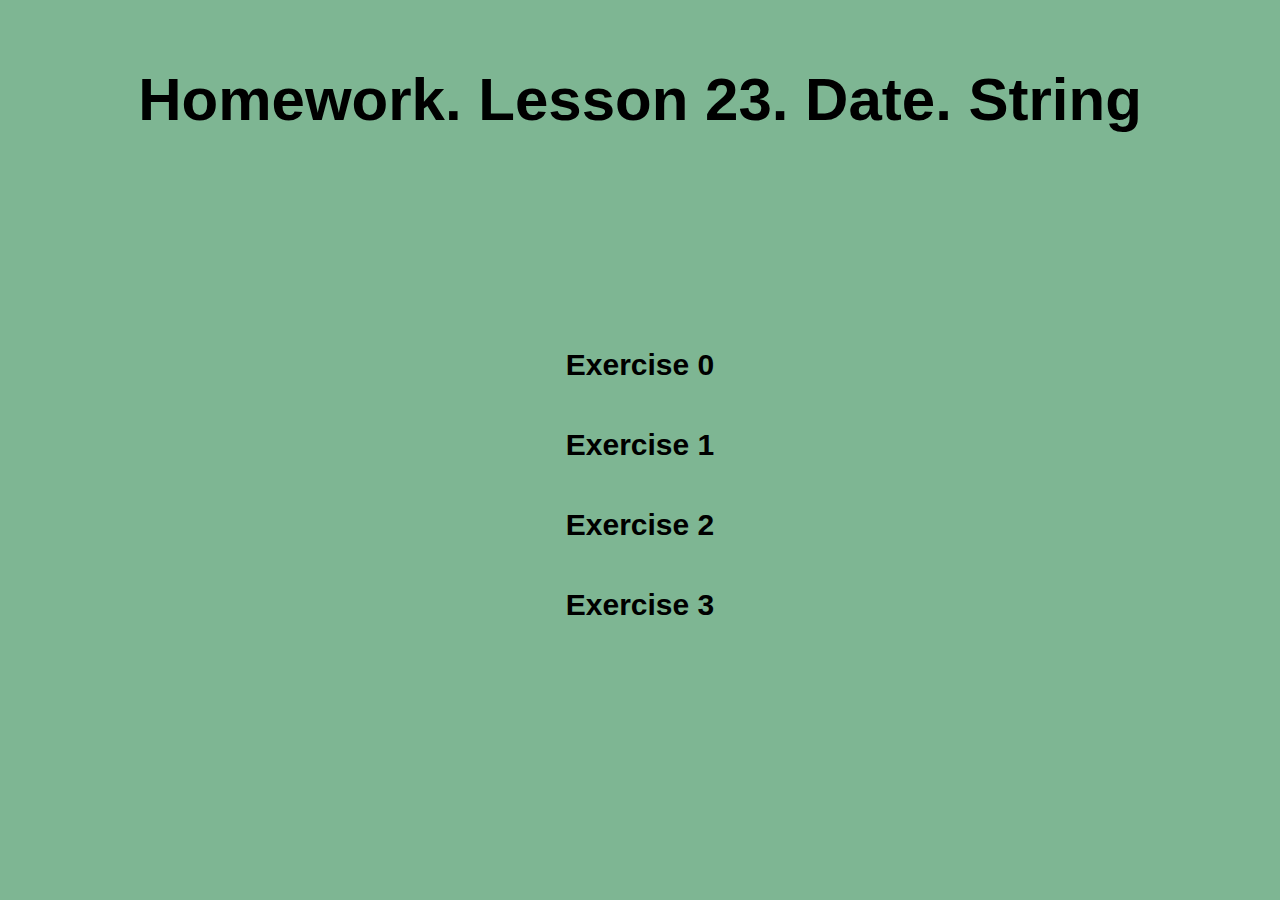
<file: index.html>
<!DOCTYPE html>
<html lang="en">
<head>
    <meta charset="UTF-8">
    <meta name="viewport"
          content="width=device-width, user-scalable=no, initial-scale=1.0, maximum-scale=1.0, minimum-scale=1.0">
    <meta http-equiv="X-UA-Compatible" content="ie=edge">
    <link rel="stylesheet" href="css/reset.css">
    <link rel="stylesheet" href="css/style.css">
    <title>Lesson 23</title>
</head>
<body>
<div class="wrapper">
    <header class="header">
        <div class="header__wrapper">
            <div class="header__container">
                <div class="header__title">
                    <h1 class="title">Homework. Lesson 23. Date. String </h1>
                </div>
            </div>
        </div>
    </header>
    <main class="page">
        <div class="page__homework homework">
            <div class="homework__wrapper">
                <div class="homework__container">
                    <div class="homework__content">
                        <div class="homework__block">
                            <div class="homework__item"><a href="html/ex0.html" class="homework__link">Exercise 0</a>
                            </div>
                            <div class="homework__item"><a href="html/ex1.html" class="homework__link">Exercise 1</a>
                            </div>
                            <div class="homework__item"><a href="html/ex2.html" class="homework__link">Exercise 2</a>
                            </div>
                            <div class="homework__item"><a href="html/ex3.html" class="homework__link">Exercise 3</a>
                            </div>
                        </div>
                    </div>
                </div>
            </div>
        </div>
    </main>
    <footer class="footer">
    </footer>
</div>

</body>
</html>
</file>
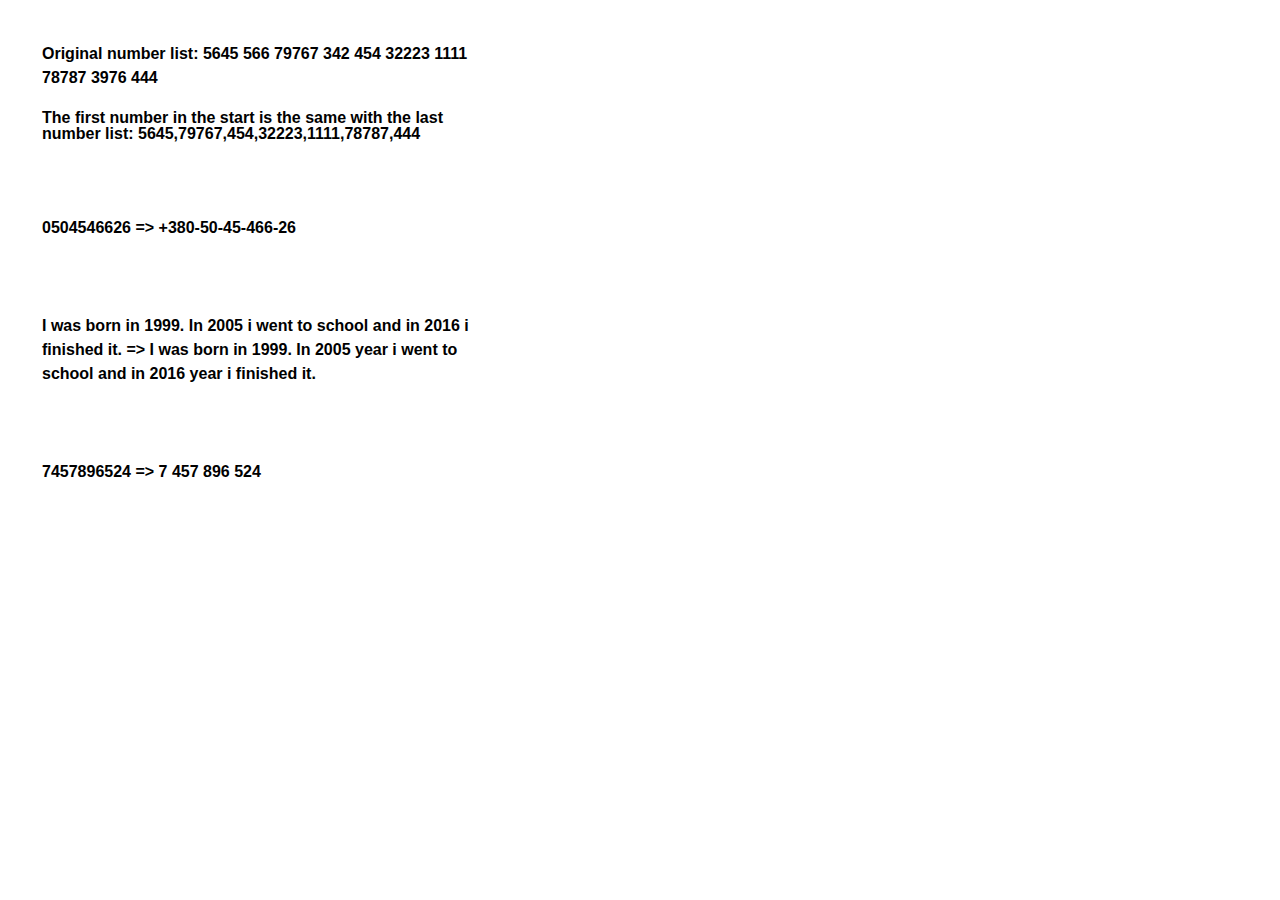
<file: html/ex0.html>
<!doctype html>
<html lang="en">
<head>
    <meta charset="UTF-8">
    <meta name="viewport"
          content="width=device-width, user-scalable=no, initial-scale=1.0, maximum-scale=1.0, minimum-scale=1.0">
    <meta http-equiv="X-UA-Compatible" content="ie=edge">
    <link rel="stylesheet" href="../css/reset.css">
    <link rel="stylesheet" href="../css/tasks.css">
    <title>Document</title>
</head>
<body>
<div class="wrapper-first">
   <div class="wrapper-first__block"></div>
   <div class="wrapper-first__block wrapper-first__block--second"></div>
    <div class="wrapper-first__block wrapper-first__block--third"></div>
    <div class="wrapper-first__block wrapper-first__block--forth"></div>
</div>
<script>
   'use string'
   ///================ Регулярні вирази ===============
//    Задача  1. Дано масив рядкових представлень чисел (тобто масив чисел у лапках (string). З використанням перевірки за допомогою регулярних виразів і груп підрахувати кількість тих, у яких перша і остання літери однакові.
   function createElement(list) {
       const numberContainer = document.createElement('p')
       numberContainer.innerHTML = `Original number list: ${list}`

       return numberContainer
   }
   function getTheSameNumberInTheStartInTheEnd(list) {
       let result = document.createElement('p')


       return result.innerHTML =`The first number in the start is the same with the last number list: ${list.match(/\b(\d)(\d*?)\1\b/g)}`
   }
   let numberList = ['5645','566','79767','342','454','32223','1111','78787','3976','444']
   numberList = numberList.join(' ')


   document.querySelector('.wrapper-first__block').append(createElement(numberList),getTheSameNumberInTheStartInTheEnd(numberList))
   console.log(getTheSameNumberInTheStartInTheEnd(numberList))

//    Задача 2. Замінити номер розділяючи послідовності цифр дефісом згідно з форматом
//    0504546626   🡪  +380-50-45-466-26


   function changeNumber(number,tc) {
       const numberContainer = document.createElement('p')
       numberContainer.innerHTML = `${number} => ${number.replace(/(\d)(\d{2})(\d{2})(\d{3})(\d{2})/, '+38$1-$2-$3-$4-$5')}`

       document.querySelector(tc).append(numberContainer)
   }
   let number = '0504546626'

   changeNumber(number,'.wrapper-first__block--second')
   console.log(number)

//    Задача 3. Після кожного значення року після 2000 року додати «р.»

   function addTextToStr(str,tc) {
       const strContainer = document.createElement('p')
       strContainer.innerHTML = `${str} => ${str.replace(/(\b2\d{3}\b)/g,'$& year')}`

       document.querySelector(tc).append(strContainer)
   }
   let str = 'I was born in 1999. In 2005 i went to school and in 2016 i finished it.'
   addTextToStr(str,'.wrapper-first__block--third')

//    «Я народився 2001, а в школі пішов 2007» 🡪 «Я народився 2001р., а в школі пішов 2007р.»
// Задача 4. Вводиться велике число. Кожні 3 розряди відділяти пробілом.

//    7457896524 🡪 7 457 896 524
   function changeNumberStr(numStr,tc) {
       const numStrContainer = document.createElement('p')
       numStrContainer.innerHTML = `${numStr} => ${numStr.replace(/(\d)(\d{3})(\d{3})(\d{3})/,'$1 $2 $3 $4')}`

       document.querySelector(tc).append(numStrContainer)
   }

   let numStr = '7457896524'
   changeNumberStr(numStr,'.wrapper-first__block--forth')

</script>

</body>
</html>
</file>
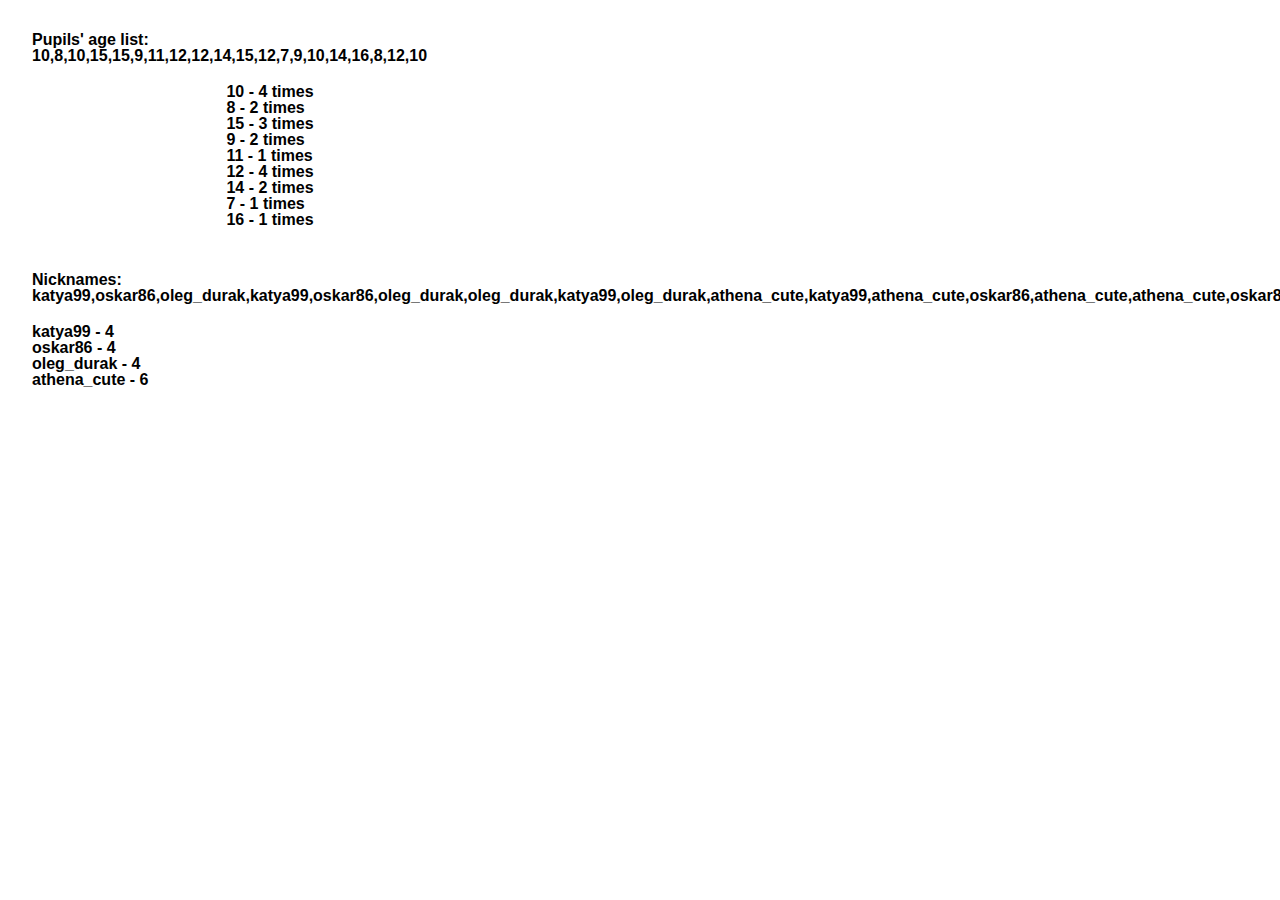
<file: html/ex1.html>
<!doctype html>
<html lang="en">
<head>
    <meta charset="UTF-8">
    <meta name="viewport"
          content="width=device-width, user-scalable=no, initial-scale=1.0, maximum-scale=1.0, minimum-scale=1.0">
    <meta http-equiv="X-UA-Compatible" content="ie=edge">
    <link rel="stylesheet" href="../css/reset.css">
    <link rel="stylesheet" href="../css/font.css">
    <link rel="stylesheet" href="../css/tasks.css">
    <title>Document</title>
</head>
<body>
<div class="wrapper-second">
    <div class="wrapper-second__block"></div>
    <div class="wrapper-second__block wrapper-second__block--first"></div>

</div>
<script>
    'use string'

    // Задача 5. Дано список з віком учнів. Підрахувати скільки разів кожне значення зустрічається у списку і максимальне.
    function getRandomNumber(min, max) {
        return min + Math.floor(Math.random() * (max - min + 1))
    }

    function createNumberList(value) {
        let ageList = []
        for (let i = 0; i < value; i++) {
            ageList.push(getRandomNumber(6, 17))
        }

        return ageList
    }

    function getAmountOfTheSameAge(ageList) {
        let map = new Map()

        for (let age of ageList) {
            let result = map.get(age) || 0
            map.set(age, result + 1)
        }
        return map
    }

    function displayElements(tc) {
        const ageList = createNumberList(20)
        const amountOfAge = getAmountOfTheSameAge(ageList)
        const ageListContainer = document.createElement('p')
        ageListContainer.innerHTML = `Pupils' age list: ${ageList}`

        const amountOfAgeContainer = document.createElement('ul')
        for (let item of amountOfAge) {
            item = item.join(' - ')
            let li = document.createElement('li')
            li.innerHTML = `${item} times`
            amountOfAgeContainer.append(li)
        }


        document.querySelector(tc).append(ageListContainer, amountOfAgeContainer)
    }

    displayElements('.wrapper-second__block')

    //     Задача 6.  Дано масив книг (назва, рік видання, автор). Підрахувати кількість книг для кожного автора.
    class Author {
        constructor(name, birthYear) {
            this.name = name
            this.birthYear = birthYear
        }

        toString() {
            return `${this.name} - ${this.birthYear}`
        }
    }

    class Book {
        constructor(author, title, prodYear) {
            this.author = author
            this.title = title
            this.prodYear = prodYear

        }

    }

    const library = [
        new Book(new Author('Anna', 2423), 'Just', 1874),
        new Book(new Author('Anna', 2423), 'Just do it', 1994),
        new Book(new Author('Victor', 2423), 'Just fort', 1924),
        new Book(new Author('Anna', 2423), 'Just poop', 1494),
        new Book(new Author('Victor', 2423), 'Just pee', 1584),
        new Book(new Author('Anna', 2423), 'Just jump', 1111)
    ]
    //console.log(library)
    let map = new Map()

    for (let item of library) {
        let result = map.get(item.author.name) || 0

        map.set(item.author.name, result + 1)
    }
    //console.log(map)

    //     Задача 7. Дано інформацію про відвідувачів деякого сайту (для кожного відвідувача зберігається логін). Підрахувати для кожного клієнта кількість відвідувань.
    function getAmountOfUserSiteVisit(userNickNameList) {
        let map = new Map()
        //console.log(userNickNameList)
        for (let item of userNickNameList) {
            let result = map.get(item) || 0

            map.set(item, result + 1)
        }
        return map
    }

    function render(tc, list) {
        const amountOfUserSiteVisit = getAmountOfUserSiteVisit(list)

        const userNicknameContainer = document.createElement('p')
        userNicknameContainer.innerHTML = `Nicknames: ${list}`

        const listContainer = document.createElement('ul')
        for (let item of amountOfUserSiteVisit) {
            item = item.join(' - ')
            let li = document.createElement('li')
            li.innerHTML = `${item}`
            listContainer.append(li)
        }
        document.querySelector(tc).append(userNicknameContainer, listContainer)
    }

    const userList = ['katya99', 'oskar86', 'oleg_durak', 'katya99', 'oskar86', 'oleg_durak', 'oleg_durak', 'katya99', 'oleg_durak', 'athena_cute', 'katya99', 'athena_cute', 'oskar86', 'athena_cute', 'athena_cute', 'oskar86', 'athena_cute', 'athena_cute']

    render('.wrapper-second__block--first', userList)

    //     Задача 8. Дано масив студентів (піб, курс, факультет). Підрахувати кількість різних факультетів, та кількість студентів кожного з курсів.
    class Student {
        constructor(name, course, faculty) {
            this.name = name
            this.course = course
            this.faculty = faculty
        }
    }

    const studentList = [
        new Student('Katya', 2, 'Philology'),
        new Student('Oskar', 3, 'History'),
        new Student('Oleg', 1, 'Philology'),
        new Student('Athena', 2, 'Math'),
        new Student('Maria', 3, 'Philology'),
        new Student('Petro', 4, 'History'),
        new Student('Vasyl', 4, 'Math'),
        new Student('Olga', 2, 'Philology'),
        new Student('Ivan', 3, 'Sport'),
        new Student('Anna', 1, 'Philology'),
        new Student('Taras', 2, 'History')
    ]

    function iDontKnowHowToNameIt() {
        let facultyAmount = new Map()
        let studentAmount = new Map()

        for (let item of studentList) {
            let faculty = facultyAmount.get(item.faculty) || 0
            facultyAmount.set(item.faculty, faculty + 1)

            let student = studentAmount.get(item.course) || 0
            studentAmount.set(item.course, student + 1)
        }
        return [facultyAmount, studentAmount]

    }

    let [facultyAmount, studentAmount] = iDontKnowHowToNameIt()

    //console.log(facultyAmount)
    //console.log(studentAmount)


    //     Задача 9. Дано масив показів температур. Підрахувати кількість входжень кожного із показів
    let temperatures = [12.4, 24.9, 10.6, 12.4, 24.9, 12.4, 10.6, 11.9]

    function getAmountOfTemperatures(temperatures) {
        let amountOfTemperatures = new Map()

        for (let item of temperatures) {
            let result = amountOfTemperatures.get(item) || 0
            amountOfTemperatures.set(item, result + 1)
        }
        return amountOfTemperatures
    }
    const amountOfTemperatures = getAmountOfTemperatures(temperatures)
    //console.log(amountOfTemperatures)
    // Заокруглити вверх значення та підрахувати кількість різних показів.
    function createNewTemperatureList(list) {
        const newTemperatures = []
        for (let item of temperatures){
            newTemperatures.push(Math.ceil(item))
        }
        return newTemperatures
    }
    const newTemperatures = createNewTemperatureList(temperatures)

    const set = new Set(newTemperatures)
    //console.log(set.size)



    //Задача 10 Дано два списки прізвищ студентів, що відвідують гуртки з математики і історії. Підрахувати скільки студентів з гуртка з історії також відвідують гурток з математики. Також підрахувати скільки всього студентів відвідують хоча б один гурток.
    const historyStudentList = ['Lidström','Stelmakhova','Romanov','Ryzhkin','Lepeshko','Turenko']
    const MathStudentList = ['Zubko','Stelmakhova','Avramchuk','Ivanov','Lepeshko','Protasov']

    let setMath = new Set()
    for(let item of MathStudentList){
        setMath.add(item)
    }
    let setHist = new Set()
    for (let item of historyStudentList){
        setHist.add(item)
    }
    let count = 0
    for (let item of MathStudentList){
        if(setHist.has(item)) count++
    }
    let totalCourse = historyStudentList.concat(MathStudentList)
    let totalSet = new Set()
    for(const item of totalCourse){
        totalSet.add(item)
    }

</script>
</body>
</html>
</file>
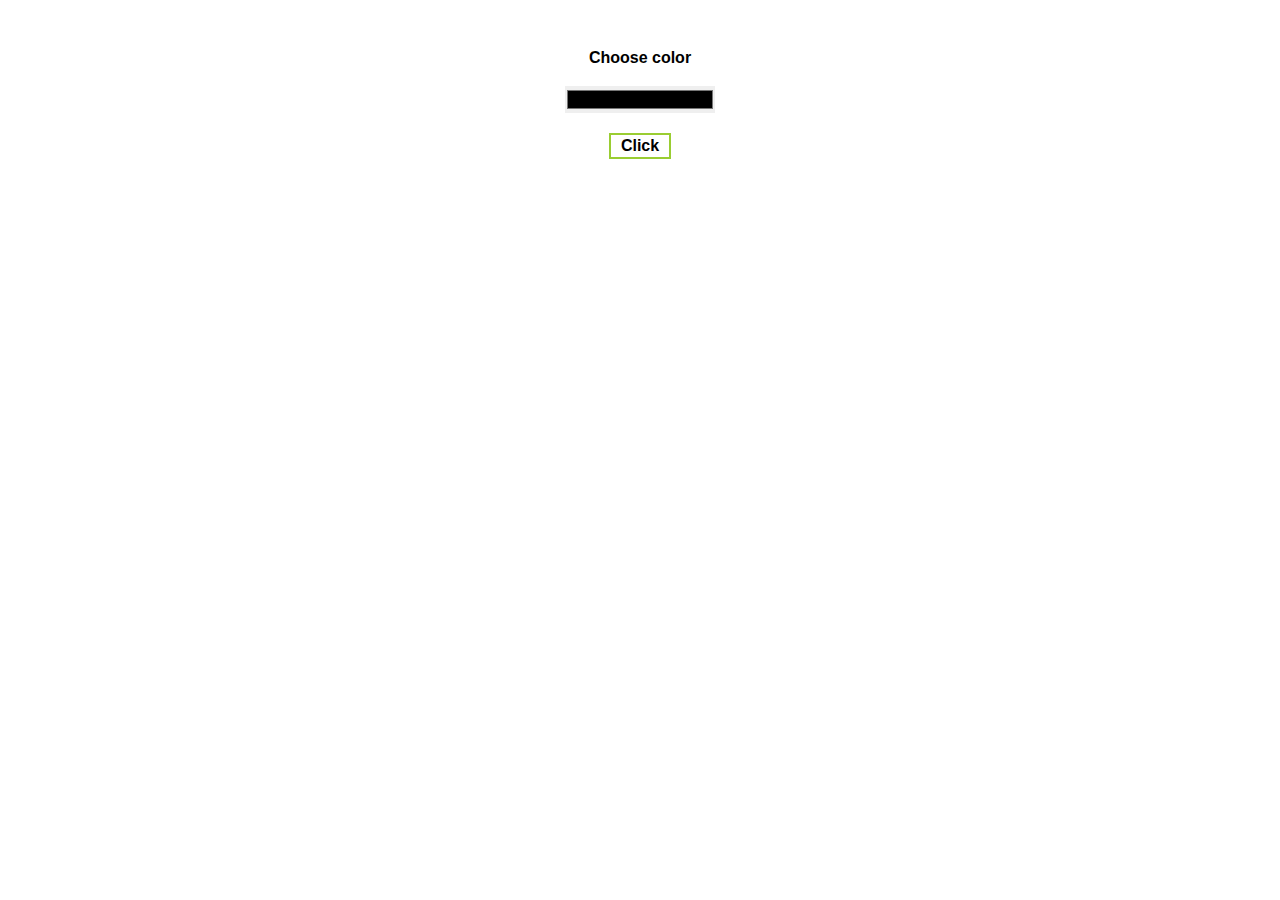
<file: html/ex2.html>
<!doctype html>
<html lang="en/ua">
<head>
    <meta charset="UTF-8">
    <meta name="viewport"
          content="width=device-width, user-scalable=no, initial-scale=1.0, maximum-scale=1.0, minimum-scale=1.0">
    <meta http-equiv="X-UA-Compatible" content="ie=edge">
    <link rel="stylesheet" href="../css/reset.css">
    <link rel="stylesheet" href="../css/tasks.css">
    <title>Document</title>
</head>
<body>
<div class="wrapper-third">
    <label>Choose color</label>
    <input type="color" id="color">
    <button class="wrapper-third__button">Click</button>

</div>
<script>
    //Задача 11. Користувач може змінювати колір фону, що вибирає користувач з використанням
    // <input type="color">.
    //////Зберігати цей колір і відновлювати при наступному відкритті. Також зберігати і відображати кількість змін протягом одного сеансу.

    const button = document.querySelector('.wrapper-third__button')

    function saveData(color) {
        const userColor = document.getElementById(color).value


        localStorage.setItem('backgroundColor', userColor)
        document.querySelector('.wrapper-third').style.backgroundColor = localStorage.getItem('backgroundColor')
    }

    function changeBackgroundColor() {

        let counter = 0
        button.addEventListener('click', () => {
            saveData('color')
            counter++
            sessionStorage.setItem('clicked', counter)
        })
    }

    changeBackgroundColor()
    document.querySelector('.wrapper-third').style.backgroundColor = localStorage.getItem('backgroundColor')
</script>
</body>
</html>
</file>
<file: css/style.css>
body {
  background: #7EB693;
  font-family: Calibri, sans-serif;
  font-weight: 700;
}

[class*=__container] {
  max-width: 1230px;
  width: 100%;
  padding: 0 15px;
  margin: 0 auto;
}

.wrapper {
  min-height: 100%;
  overflow: hidden;
  position: relative;
  max-width: 100%;
  width: 100%;
  display: flex;
  flex-direction: column;
}
.wrapper > .page {
  flex-grow: 1;
}

.header__wrapper {
  padding: 70px;
  display: flex;
  justify-content: center;
}
.header__title {
  animation: title 1s 1 alternate ease forwards;
}
@keyframes title {
  0% {
    transform: translate(0, -100%);
    opacity: 0;
  }
  100% {
    transform: translate(0, 0);
    opacity: 1;
  }
}

.title {
  font-size: 60px;
  text-align: center;
}

.homework__wrapper {
  padding: 150px;
}
.homework__content {
  display: flex;
  align-items: center;
  justify-content: space-evenly;
  gap: 50px;
}
.homework__block {
  display: flex;
  align-items: center;
  flex-direction: column;
  justify-content: center;
  gap: 50px;
}
.homework__item {
  transition: all 0.5s ease;
}
.homework__item:hover {
  transform: scale(1.5);
}
.homework__link {
  font-size: 30px;
  transition: all 0.5s ease;
}
.homework__link:hover {
  color: white;
}

/*# sourceMappingURL=style.css.map */
</file>
<file: css/tasks.css>
body {
  font-family: "Calibri", sans-serif;
  font-weight: 700;
}

.wrapper-first {
  padding: 20px;
  display: flex;
  flex-direction: column;
  gap: 30px;
}
.wrapper-first__block {
  display: flex;
  flex-direction: column;
  gap: 20px;
  padding: 20px;
  max-width: 500px;
  width: 100%;
  border: 2px solid white;
}
.wrapper-first__block > p {
  line-height: 1.5;
}

.wrapper-second {
  display: flex;
  flex-direction: column;
  gap: 20px;
  padding: 20px;
}
.wrapper-second__block {
  display: flex;
  flex-direction: column;
  align-items: center;
  gap: 20px;
  max-width: 500px;
  width: 100%;
  padding: 10px;
  border: 2px solid white;
}
.wrapper-second__block--first {
  max-width: 100%;
  width: 100%;
  align-items: flex-start;
}

.wrapper-third {
  max-width: 100%;
  width: 100%;
  min-height: 600px;
  height: 100%;
  display: flex;
  flex-direction: column;
  gap: 20px;
  align-items: center;
  padding: 50px;
}
.wrapper-third__button {
  border: 2px solid yellowgreen;
  padding: 2px 10px;
}
.wrapper-third input {
  max-width: 150px;
  width: 100%;
}

/*# sourceMappingURL=tasks.css.map */
</file>
<file: css/font.css>
@font-face {
    font-family: 'icomoon';
    src:  url('../fonts/icomoon.eot?xkavdu');
    src:  url('../fonts/icomoon.eot?xkavdu#iefix') format('embedded-opentype'),
    url('../fonts/icomoon.ttf?xkavdu') format('truetype'),
    url('../fonts/icomoon.woff?xkavdu') format('woff'),
    url('../fonts/icomoon.svg?xkavdu#icomoon') format('svg');
    font-weight: normal;
    font-style: normal;
    font-display: block;
}
</file>
